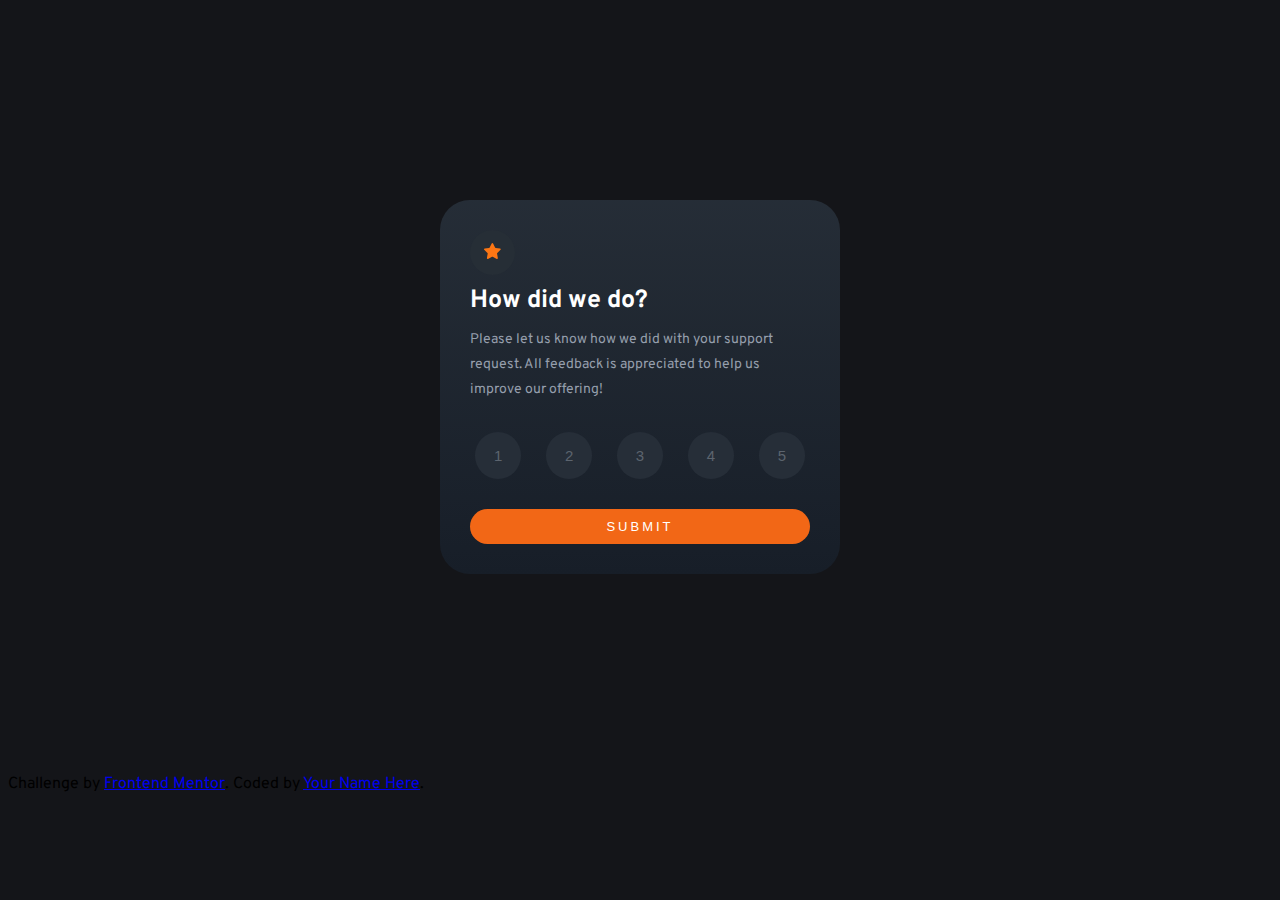
<file: index.html>
<!DOCTYPE html>
<html lang="en">
  <head>
    <meta charset="UTF-8" />
    <meta name="viewport" content="width=device-width, initial-scale=1.0" />
    <!-- displays site properly based on user's device -->
    <link rel="preconnect" href="https://fonts.googleapis.com" />
    <link rel="preconnect" href="https://fonts.gstatic.com" crossorigin />
    <link
      href="https://fonts.googleapis.com/css2?family=Overpass:wght@400;700&display=swap"
      rel="stylesheet"
    />
    <link
      rel="icon"
      type="image/png"
      sizes="32x32"
      href="./images/favicon-32x32.png"
    />

    <title>Frontend Mentor | Interactive rating component</title>

    <!-- Feel free to remove these styles or customise in your own stylesheet 👍 -->
    <link rel="stylesheet" href="style.css" />
  </head>
  <body>
    <div id="box">
      <!-- Rating state start -->
      <button id="star-box">
        <img id="star" src="images/icon-star.svg" alt="star" />
      </button>
      <div id="title">How did we do?</div>
      <div id="text">
        Please let us know how we did with your support request. All feedback is
        appreciated to help us improve our offering!
      </div>
      <div id="level">
        <button class="num" id="one">1</button>
        <button class="num" id="two">2</button>
        <button class="num" id="three">3</button>
        <button class="num" id="four">4</button>
        <button class="num" id="five">5</button>
      </div>
      <button id="submit">SUBMIT</button>

      <!-- Rating state end -->

      <!-- Thank you state start -->
      <div class="hidden">
        You selected
        <!-- Add rating here -->
        out of 5 Thank you! We appreciate you taking the time to give a rating.
        If you ever need more support, don’t hesitate to get in touch!
      </div>

      <!-- Thank you state end -->
    </div>
    <div class="attribution">
      Challenge by
      <a href="https://www.frontendmentor.io?ref=challenge" target="_blank"
        >Frontend Mentor</a
      >. Coded by <a href="#">Your Name Here</a>.
    </div>
    <script src="index.js"></script>
  </body>
</html>
</file>
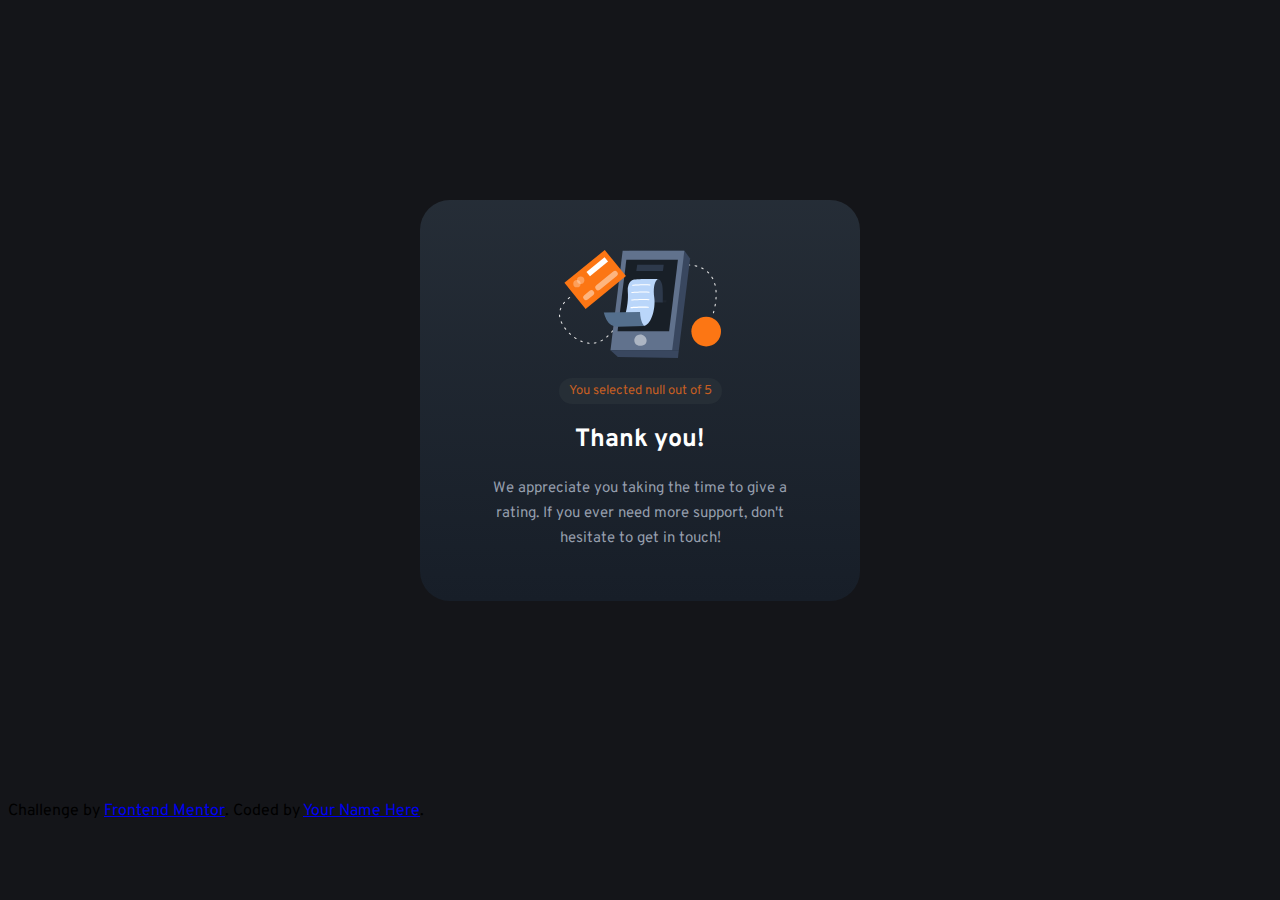
<file: next.html>
<!DOCTYPE html>
<html lang="en">
  <head>
    <meta charset="UTF-8" />
    <meta name="viewport" content="width=device-width, initial-scale=1.0" />
    <!-- displays site properly based on user's device -->
    <link rel="preconnect" href="https://fonts.googleapis.com" />
    <link rel="preconnect" href="https://fonts.gstatic.com" crossorigin />
    <link
      href="https://fonts.googleapis.com/css2?family=Overpass:wght@400;700&display=swap"
      rel="stylesheet"
    />
    <link
      rel="icon"
      type="image/png"
      sizes="32x32"
      href="./images/favicon-32x32.png"
    />

    <title>Frontend Mentor | Interactive rating component</title>

    <!-- Feel free to remove these styles or customise in your own stylesheet 👍 -->
    <link rel="stylesheet" href="style2.css" />
  </head>
  <body>
    <div id="box">
      <img id="img" src="images/illustration-thank-you.svg" alt="img" />
      <div id="select"></div>
      <div id="thank">Thank you!</div>
      <div id="text">
        We appreciate you taking the time to give a rating. If you ever need
        more support, don't hesitate to get in touch!
      </div>
    </div>

    <div class="attribution">
      Challenge by
      <a href="https://www.frontendmentor.io?ref=challenge" target="_blank"
        >Frontend Mentor</a
      >. Coded by <a href="#">Your Name Here</a>.
    </div>
    <script src="next.js"></script>
  </body>
</html>
</file>
<file: style.css>
body {
  background-color: #141519;

  font-family: "Overpass", sans-serif;
}

.hidden {
  display: none;
}

#box {
  margin: auto;
  margin-top: 200px;
  margin-bottom: 200px;
  width: 340px;
  background: linear-gradient(hsl(213, 19%, 18%), #171e28);
  border-radius: 30px;
  display: flex;
  flex-direction: column;
  justify-content: space-between;
  padding: 30px;
  gap: 10px;
}
#star-box {
  padding: 10px;
  border-radius: 100px;
  border: none;
  width: 45px;
  height: 45px;
  background-color: #262e36;
}
#title {
  font-size: 25px;
  font-weight: bold;
  color: white;
}
#level {
  display: flex;
  justify-content: space-between;
  color: white;
  padding: 20px 5px;
}
.num {
  border-radius: 50%;
  border: none;
  padding: 15px 19px;
  background-color: #262e38;
  color: #5c646e;
  font-size: 15px;
}
.num:hover {
  background-color: #f26716;
  color: white;
}
.num.selected {
  background-color: #7b8898;
  color: white;
}

#text {
  font-size: 14px;
  color: hsl(217, 12%, 63%);
  line-height: 25px;
}
#submit {
  border-radius: 30px;
  background-color: #f26716;
  color: hsl(0, 0%, 100%);
  letter-spacing: 3px;
  border: none;
  padding: 10px;
  font-size: 13px;
}
#submit:hover {
  background-color: hsl(0, 0%, 100%);
  color: #f26716;
}

@media (max-width: 375px) {
  body {
    background-color: #141519;

    font-family: "Overpass", sans-serif;
  }

  .hidden {
    display: none;
  }

  #box {
    margin: auto;
    margin-top: 100px;
    margin-bottom: 100px;
    width: 280px;
    background: linear-gradient(hsl(213, 19%, 18%), #171e28);
    border-radius: 30px;
    display: flex;
    flex-direction: column;
    justify-content: space-between;
    padding: 20px;
    gap: 5px;
  }
  #star-box {
    padding: 10px;
    border-radius: 100px;
    border: none;
    width: 45px;
    height: 45px;
    background-color: #262e36;
  }
  #title {
    font-size: 25px;
    font-weight: bold;
    color: white;
  }
  #level {
    display: flex;
    justify-content: space-between;
    color: white;
    padding: 20px 0;
  }
  .num {
    border-radius: 50%;
    border: none;
    padding: 15px 19px;
    background-color: #262e38;
    color: #5c646e;
    font-size: 13px;
  }
  .num:hover {
    background-color: #f26716;
    color: white;
  }
  .num.selected {
    background-color: #7b8898;
    color: white;
  }

  #text {
    font-size: 14px;
    color: hsl(217, 12%, 63%);
    line-height: 25px;
  }
  #submit {
    border-radius: 30px;
    background-color: #f26716;
    color: hsl(0, 0%, 100%);
    letter-spacing: 3px;
    border: none;
    padding: 13px;
    font-size: 13px;
  }
  #submit:hover {
    background-color: hsl(0, 0%, 100%);
    color: #f26716;
  }
}
</file>
<file: style2.css>
body {
  background-color: #141519;

  font-family: "Overpass", sans-serif;
}
.hidden {
  display: none;
}

#box {
  display: flex;
  flex-direction: column;
  align-items: center;
  margin: auto;
  margin-top: 200px;
  margin-bottom: 200px;
  width: 340px;
  background: linear-gradient(hsl(213, 19%, 18%), #171e28);
  border-radius: 30px;
  display: flex;
  flex-direction: column;
  justify-content: space-between;
  padding: 30px;
  gap: 20px;
  padding: 50px;
}
#select {
  padding: 5px 10px;
  border-radius: 50px;
  border: none;
  background-color: #262e36;
  color: #c45e23;
  font-size: 13px;
}
#thank {
  font-size: 25px;
  font-weight: bold;
  color: white;
}
#text {
  font-size: 15px;
  color: hsl(217, 12%, 63%);
  line-height: 25px;
  text-align: center;
}

@media (max-width: 375px) {
  body {
    background-color: #141519;

    font-family: "Overpass", sans-serif;
  }
  .hidden {
    display: none;
  }

  #box {
    margin: auto;
    margin-top: 100px;
    margin-bottom: 100px;
    width: 280px;
    background: linear-gradient(hsl(213, 19%, 18%), #171e28);
    border-radius: 30px;
    display: flex;
    flex-direction: column;
    justify-content: space-between;
    padding: 30px 20px;
    gap: 20px;
  }
  #select {
    padding: 5px 10px;
    border-radius: 50px;
    border: none;
    background-color: #262e36;
    color: #c45e23;
    font-size: 13px;
  }
  #thank {
    font-size: 20px;
    font-weight: bold;
    color: white;
  }
  #text {
    font-size: 13px;
    color: hsl(217, 12%, 63%);
    line-height: 25px;
    text-align: center;
  }
}
</file>
